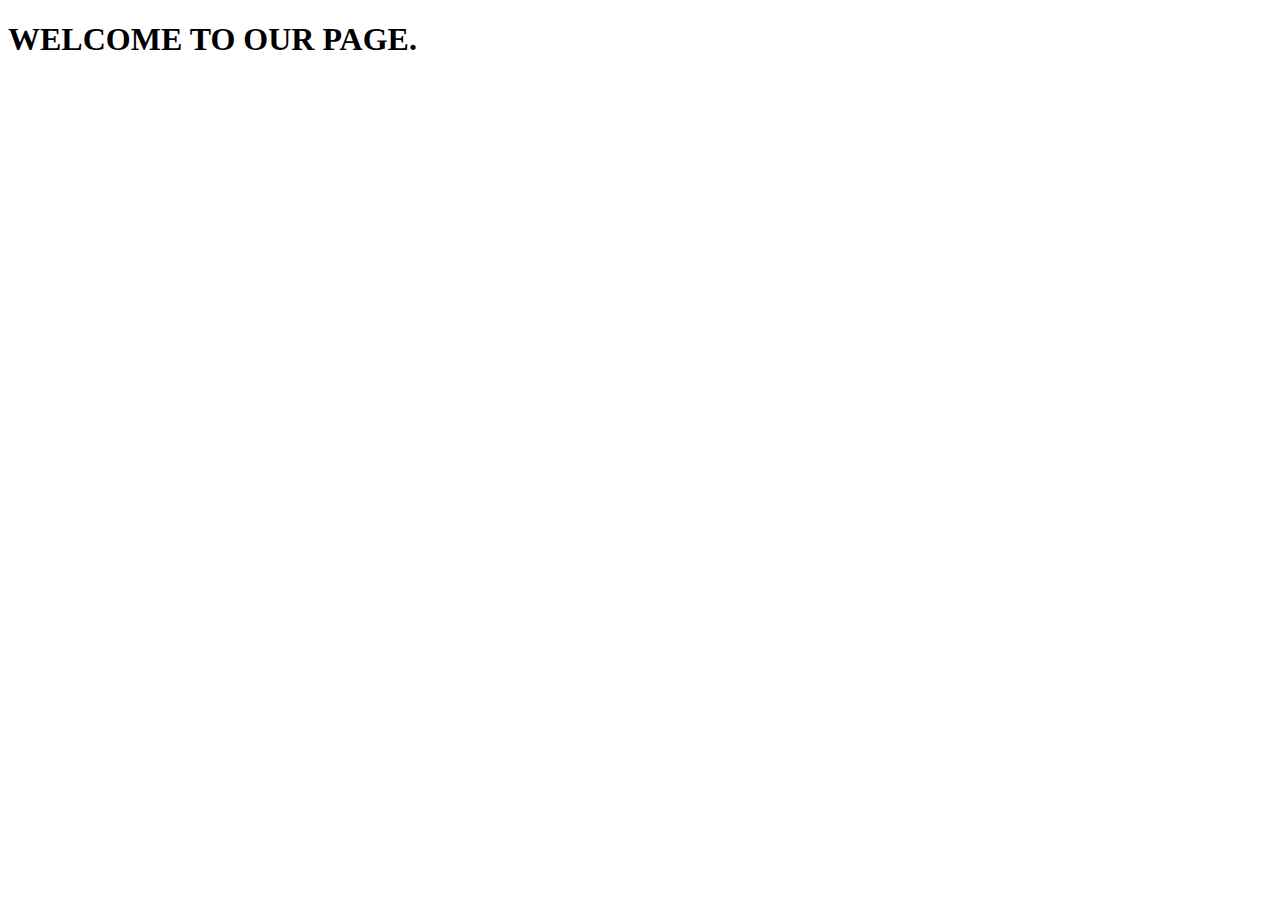
<file: admin login/newpage.html>
<!DOCTYPE html>
<html lang="en">
<head>
    <meta charset="UTF-8">
    <meta http-equiv="X-UA-Compatible" content="IE=edge">
    <meta name="viewport" content="width=device-width, initial-scale=1.0">
    <title>New page</title>
</head>
<body>
    <h1>WELCOME TO OUR PAGE.</h1>
</body>
</html>
</file>
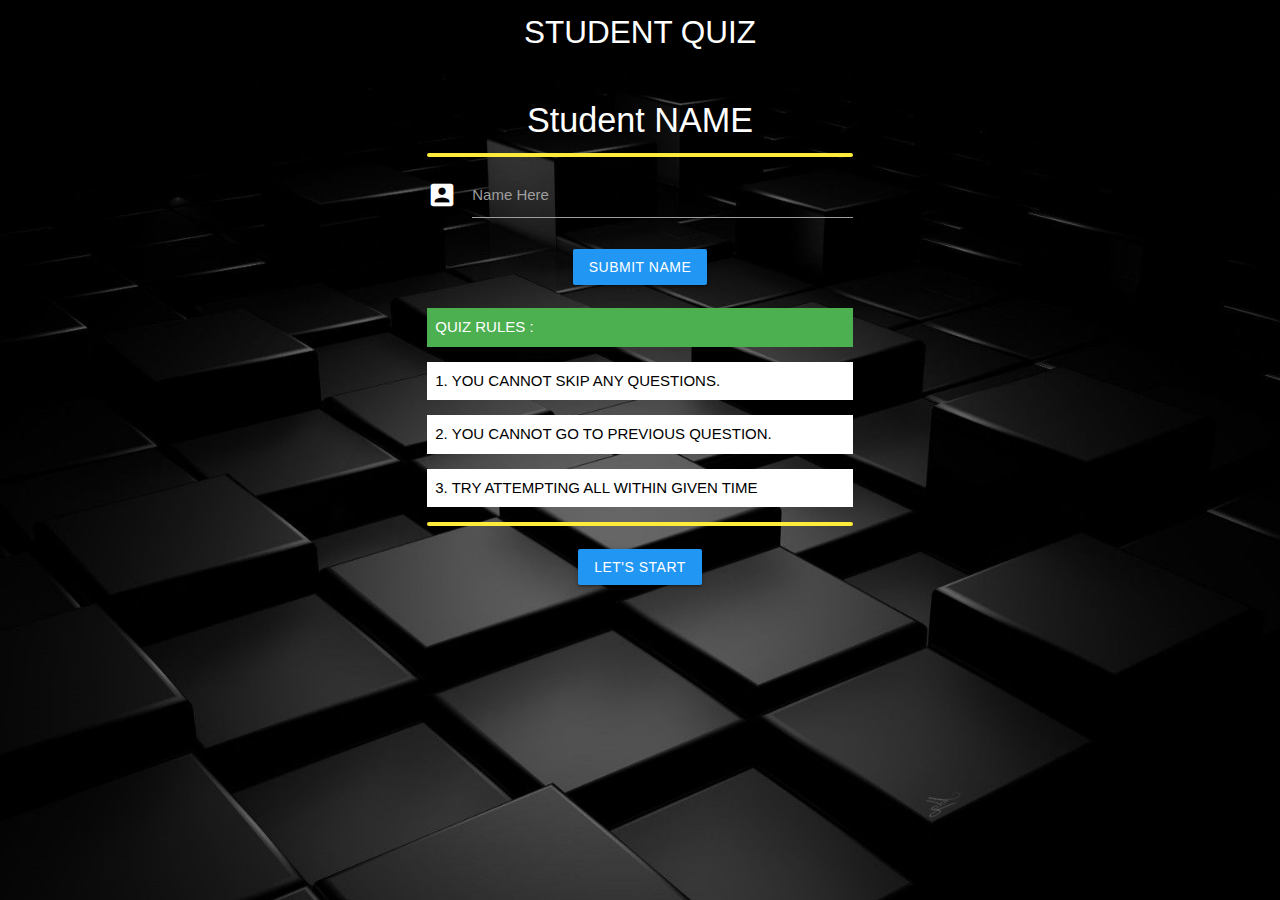
<file: Student Quiz/home.html>
<!DOCTYPE html>
<html lang="en">
<head>
    <meta name="viewport" content="width=device-width, initial-scale=1.0">
    
    
    <link href="https://fonts.googleapis.com/icon?family=Material+Icons" rel="stylesheet"> 
    
    <link rel="stylesheet" href="https://cdnjs.cloudflare.com/ajax/libs/materialize/1.0.0/css/materialize.min.css">
    <title>Student Quiz</title>

    <link rel="stylesheet" href="home.css">

</head>
<body>
    
    <nav class="nav-wrapper black">
        <div class="container">
            <a href="#home.html" class="brand-logo center">STUDENT QUIZ</a>
        </div>
    </nav>

    <section class="container section">
        <div class="row">
            <div class="col s12 l6 offset-l3">
                <form class="myform" name="id" onsubmit="submitted(event)">
                <h4 class="center-align white-text">Student NAME</h4>
            
                <div class="progress yellow">
                    <div class="indeterminate"></div>
                </div>

                <div class="input-field">
                    <i class="material-icons white-text prefix">account_box</i>
                    <input type="text" class="white-text" id="name">
                    <label for="name">Name Here</label>
                    <p class="center"><button type="submit" class="btn blue" 
                        onclick="this.style.display='none'">Submit Name</button></p>
                </div>

                <div>
                    <p class="white-text green">QUIZ RULES :</p>
                    <p class="black-text white ">1. YOU CANNOT SKIP ANY QUESTIONS.</p>
                    <p class="black-text white ">2. YOU CANNOT GO TO PREVIOUS QUESTION.</p>
                    <p class="black-text white ">3. TRY ATTEMPTING ALL WITHIN GIVEN TIME</p>
                </div>

                <div class="progress yellow">
                    <div class="indeterminate"></div>
                </div>

                <p class="center"><a href="quiz.html" class="btn blue">Let's Start</a></p>
                
            </form>
            </div>
        </div>
    </section>
   


<script src="https://cdnjs.cloudflare.com/ajax/libs/materialize/1.0.0/js/materialize.min.js"></script>
 
<script>
    function submitted(e){
        e.preventDefault();

        let namee = document.forms["id"]["name"].value;
        sessionStorage.setItem("name", namee);
    }
</script>

</body>
</html>
</file>
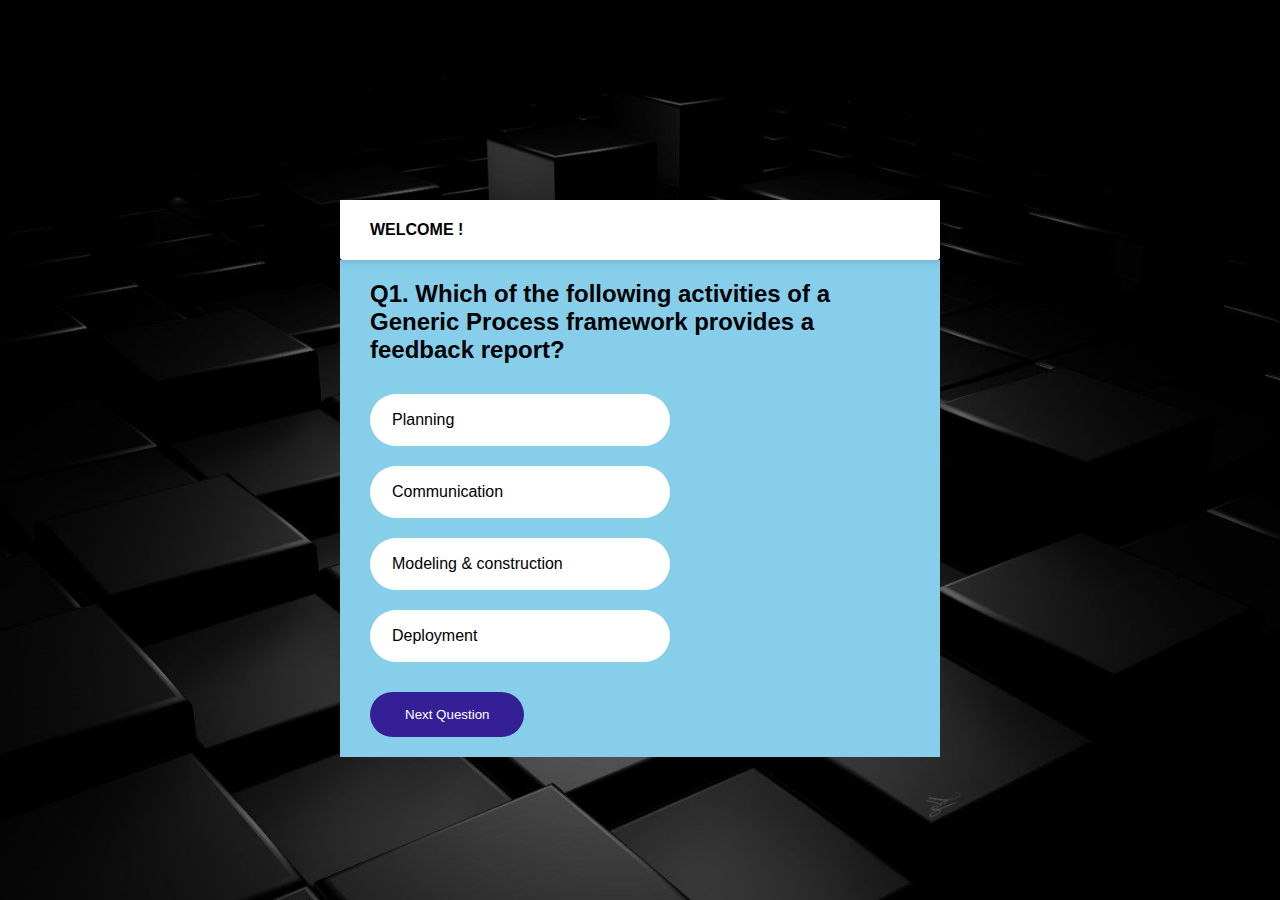
<file: Student Quiz/quiz.html>
<!DOCTYPE html>
<html lang="en">
<head>
    <meta name="viewport" content="width=device-width, initial-scale=1.0">
    <link rel="stylesheet" href="quiz-final.css">
    <title>Quiz-Page</title>
</head>
<body>
    

    <div class="wrapper">
        <div class="quiz">
            <div class="quiz_header">
                <div class="quiz_user">
                    <h4>WELCOME ! <span class="name"></span></h4>
                </div>
            </div>

            <div class="quiz_body">
                <div id="questions">

              <!-- <ul class="option_group">
              <li class="option">option 1</li>
              <li class="option">option 2</li>
              <li class="option">option 3</li>
              <li class="option">option 4</li>
              </ul> -->
                </div>

                <button class="btn-next" onclick="next()">Next Question</button>
            </div>
        </div>
    </div>

    <script src="quiz.js"></script>
    <script src="userinfo.js"></script>
</body>
</html>
</file>
<file: Student Quiz/home.css>
body{
    background-image: url(pic.jpg);
    background-position: center;
    background-size: cover;
    height: 100vh;
}

P{
    padding: 8px;
}
</file>
<file: Student Quiz/quiz-final.css>
*{
 padding: 0;
 margin: 0;
 box-sizing: border-box;   
}

body{
    background-image: url(pic.jpg);
    background-position: center;
    background-size: cover;
    height: 100vh;
    font-family: sans-serif;
}

.wrapper{
    display: flex;
    justify-content: center;
    align-items: center;
    width: 100vw;
    height: 100vh;
}

.quiz{
    display: grid;
    grid-template-rows: 60px auto;
    width: 600px;
    height: 500px;
    border-radius: 50px;
}

.quiz_header{
    display: flex;
    justify-content: space-between;
    border-bottom-left-radius: 3px;
    border-bottom-right-radius: 3px;
    background-color: #fff;
    box-shadow: 0px 2px 5px 1px rgba(0, 0, 0, 0.1);
    z-index: 1;
}

.quiz_user{
    display: flex;
    align-items: center;
    height: 100%;
    padding-left: 30px;
}

.quiz_body{
    padding: 20px 30px;
    background-color: skyblue;
}

.option_group{
    list-style-type: none;
    margin: 30px 0;
}

.option{
    display: block;
    width: 300px;
    background-color: #fff;
    margin-bottom: 20px;
    padding: 15px 20px;
    border-radius: 50px;
    border: 2px solid transparent;
    transition: 0.4s all;
}

.option:hover{
    cursor: pointer;
    border: 2px solid #341f97;
    color: #341f97;
}

.option.active{
    background-color: #341f97;
    color: #fff;
}

.btn-next{
    border: none;
    padding: 15px 35px;
    background-color: #341f97;
    color: #fff;
    border-radius: 50px;
    transition: 0.4s all;
}

.btn-next:hover{
    cursor: pointer;
    background-color: greenyellow;
    color: #000;
}

.award_icon{
    display: block;
    font-size: 300px;
    color: #fff;
}

.username, .userpoints{
    color: #fff;
    text-align: center;
    margin-top: 15px;
}

.border{
    height: 500px;
    width: 500px;
    display: block;
    justify-content: center;
    margin: 0px 400px;
    border-radius: 10px;
    top: 100px;
    border-color: transparent;
}
</file>
